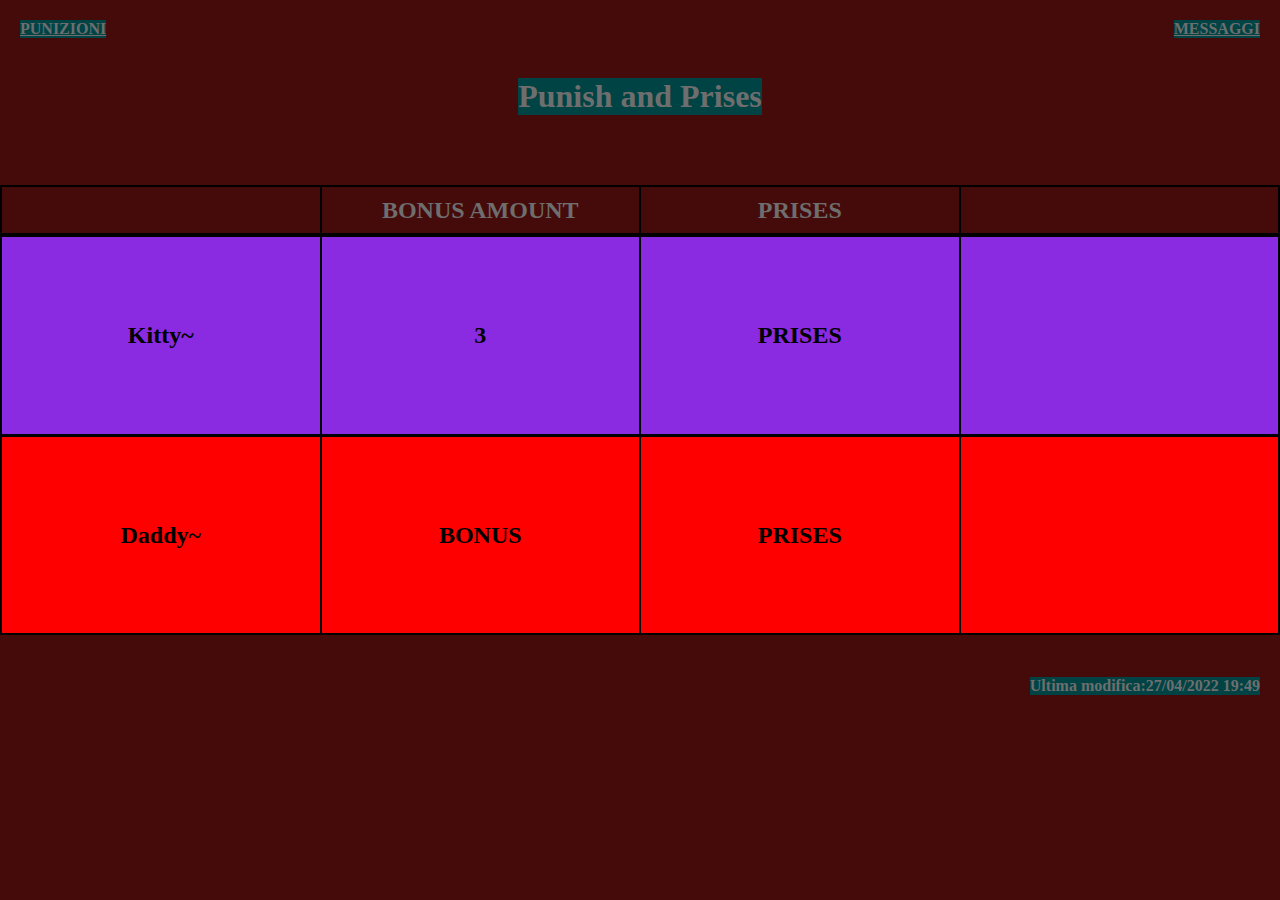
<file: index.html>
<!DOCTYPE html>
<html>
<head>
    <meta name="viewport" content="width=device-width, initial-scale=1">
    <link rel="stylesheet" href="CSS/style.css">
    <link rel="icon" href="img/heart.png">
    <title>Punish and Prises</title>
</head>
<body>
    <div class="header">
        <nav>
            <a href="pages/punish.html">PUNIZIONI</a>
            <a href="pages/messages.html">MESSAGGI</a>
        </nav>
        <main>
            <h1>Punish and Prises</h1>
        </main>
    </div>
<!-- GRID HEADER -->
    <section class="container">
        <div class="names divs">
            <!-- <h2>NOMI</h2> -->
        </div>
        <div class="bonus divs">
            <center><h2>BONUS AMOUNT</h2></center>
        </div>
        <div class="prises divs">
            <h2>PRISES </h2>
        </div>
        <div class="denials divs">

        </div>
    </section>
<!-- ILARY -->
    <section class="container kitty cont2">
        <div class="names divs">
            <h2>Kitty~</h2>
        </div>
        <div class="bonus divs">
            <h2>3</h2>
        </div>
        <div class="prises divs">
            <h2>PRISES</h2>
        </div>
        <div class="punish divs">
            <h2 id="kittyNoTime"></h2>
        </div>
    </section>
<!-- NICK -->
    <section class="container daddy cont2">
        <div class="names divs">
            <h2>Daddy~</h2>
        </div>
        <div class="bonus divs">
            <h2>BONUS</h2>
        </div>
        <div class="prises divs">
            <h2>PRISES</h2>
        </div>
        <div class="punish divs">
            <h2 id="daddyNoTime"></h2>
        </div>
    </section>
    <div class="footer">
        <a>Ultima modifica:27/04/2022 19:49</a>    </div>
</body>

<script src="JS/moment.min.js"></script>
<script src="JS/myFunction.js"></script>

<script>
    const daddyTime = moment("2022-05-04 23:56");
    const kittyTime = moment("2022-05-04 23:56");

    let daddyText = document.getElementById(daddyNoTime);
    let kittyText = document.getElementById(kittyNoTime);

    let daddyDaysDifference = daysDifferenceF(daddyTime);
    let daddyHoursDifference = hoursDifferenceF(daddyTime);
    let daddyMinutesDifference = minutesDifferenceF(daddyTime);
    let daddySecondsDifference = secondsDifferenceF(daddyTime);

    let kittyDaysDifference = daysDifferenceF(kittyTime);
    let kittyHoursDifference = hoursDifferenceF(kittyTime);
    let kittyMinutesDifference = minutesDifferenceF(kittyTime);
    let kittySecondsDifference = secondsDifferenceF(kittyTime);
    
    console.log(daddyDaysDifference);
    daddyText.innerHTML = `${daddyDaysDifference}:${daddyHoursDifference}:${daddyMinutesDifference}:${daddySecondsDifference}`;
    kittyText.innerHTML = `${kittyDaysDifference}:${kittyHoursDifference}:${kittyMinutesDifference}:${kittySecondsDifference}`;
</script>
</html>
</file>
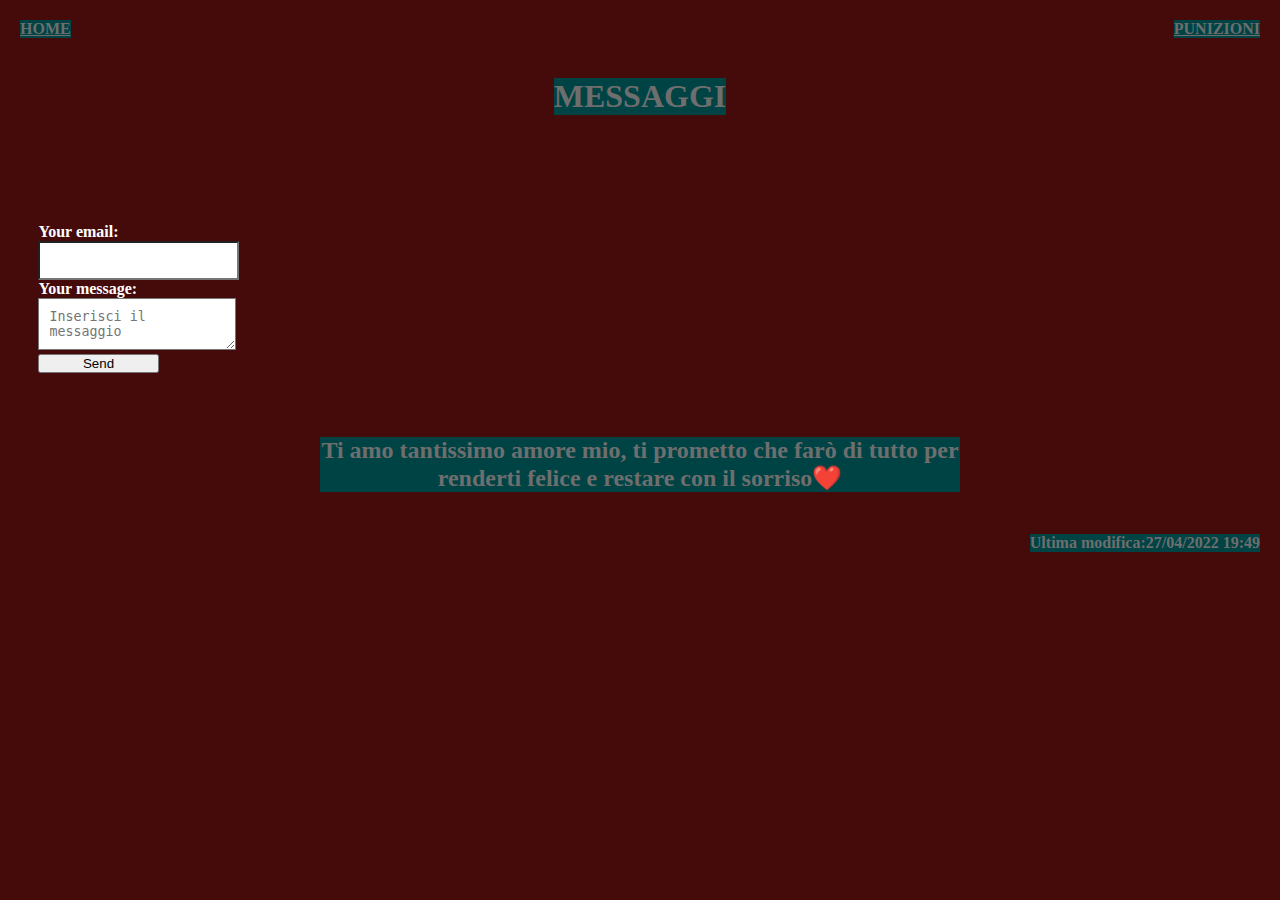
<file: pages/messages.html>
<!DOCTYPE html>
<html>
<head>
    <link rel="icon" href="../img/heart.png">
    <meta name="viewport" content="width=device-width, initial-scale=1">
    <link rel="stylesheet" href="../CSS/style.css">
    <title>Messages</title>
</head>
<body>
    <div class="header">
        <nav>
            <a href="../index.html">HOME</a>
            <a href="punish.html">PUNIZIONI</a>
        </nav>
        <main>
            <h1>MESSAGGI</h1>
        </main>
    </div>

    <form action="https://formspree.io/f/xpzbjvab" method="POST">
        <div class="messageBox">
            <label>
            <p>Your email:</p>
            <input type="email" name="email" id="">
            </label>
            
            <label>
            <p>Your message:</p>
            <textarea name="message" placeholder="Inserisci il messaggio"></textarea>
            </label>
            <!-- your other form fields go here -->
            <button type="submit">Send</button>
       </div>
    </form>
    <div class="writing">
        <center><h2>Ti amo tantissimo amore mio, ti prometto che farò di tutto per renderti felice e restare con il sorriso❤️</h2></center>
    </div>
    <div class="footer">
        <a>Ultima modifica:27/04/2022 19:49</a>
    </div>
</body>
</html>
</file>
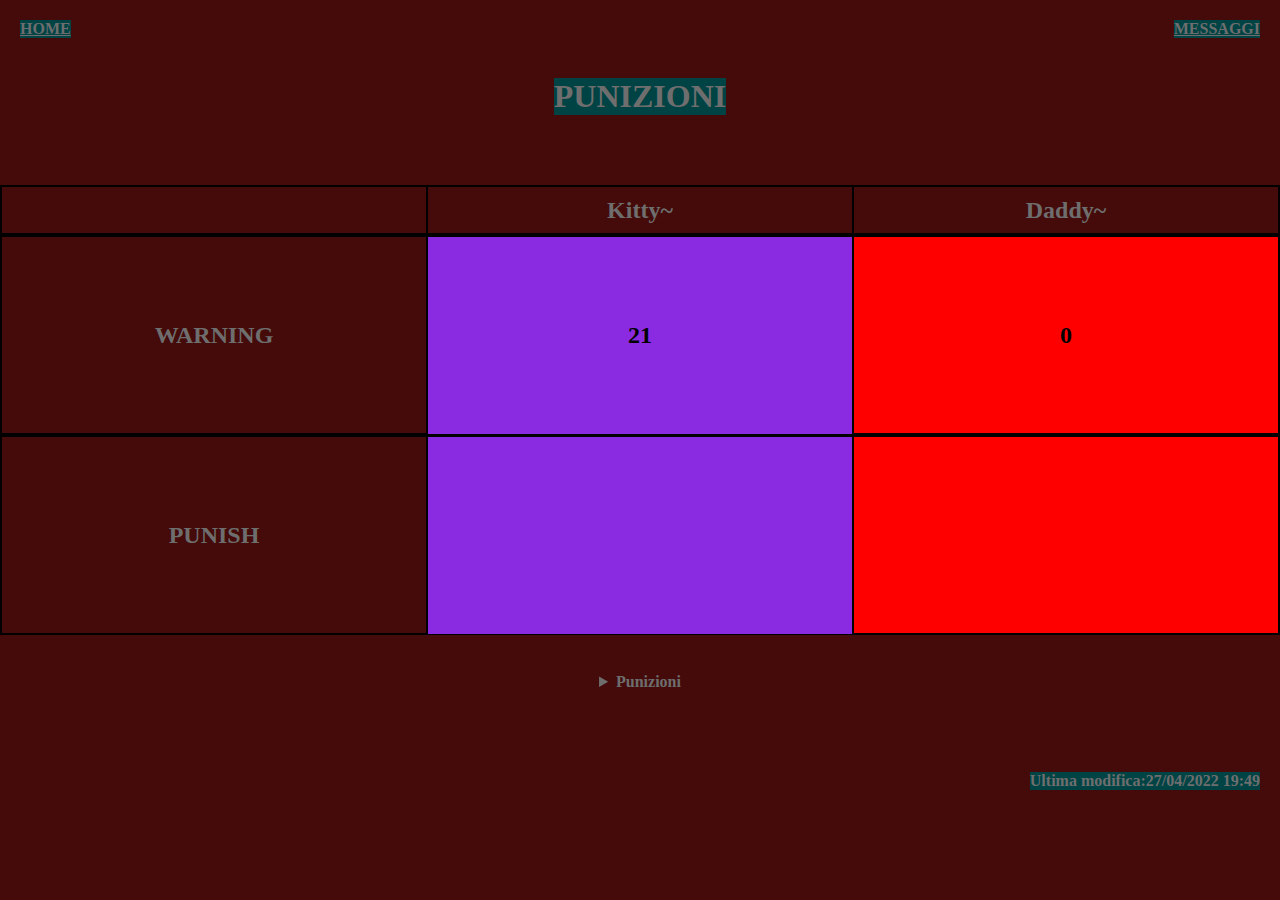
<file: pages/punish.html>
<!DOCTYPE html>
<html>
<head>
    <link rel="icon" href="../img/heart.png">
    <meta name="viewport" content="width=device-width, initial-scale=1">
    <link rel="stylesheet" href="../CSS/style.css">
    <title>Punishments</title>
</head>
<body>
    <div class="header">
        <nav>
            <a href="../index.html">HOME</a>
            <a href="messages.html">MESSAGGI</a>
        </nav>
        <main>
            <h1>PUNIZIONI</h1>
        </main>
    </div>
    <!-- GRID HEADER -->
    <section class="container">
        <div class="names divs">
            <!-- <h2>NOMI</h2> -->
        </div>
        <div class="names divs">
            <h2>Kitty~</h2>
        </div>
        <div class="names divs">
            <h2>Daddy~</h2>
        </div>
    </section>
<!-- ILARY -->
    <section class="container  cont2">

        <div class="punish divs">
            <h2>WARNING</h2>            <!--NUMERS OF WARNING-->
        </div>
        <div class="numberOfWarning kitty divs">
            <h2>21</h2>
        </div>
        <div class="numberOfWarning daddy divs">
            <h2>0</h2>
        </div>
    </section>
<!-- NICK -->
    <section class="container cont2">
        
        <div class="punish divs">
            <h2>PUNISH</h2>         <!--NUMERS OF WARNING-->
        </div>
        <div class="punishments kitty divs">
            <h2>
                <ul>
                    <!-- <li>punizione 1</li>
                    <li>punizione 2</li>
                    <li>punizione 3</li> -->
                </ul>
            </h2>
        </div>
        <div class="punishments daddy divs">
            <h2>
                <ul>

                </ul>
            </h2>
        </div>
    </section>
    <div class="legenda divs">
        <details>
            <summary>Punizioni</summary>
            <li>easy punishments = 2 warnings</li>
            <li>medium punishments = 6 warnings</li>
            <li>hard punishments = 15 warnings</li>
        </details>
    </div>
    <div class="footer">
        <a>Ultima modifica:27/04/2022 19:49</a>    
    </div>
</body>
</html>
</file>
<file: CSS/style.css>
*{
    margin: 0;
    padding: 0;
    box-sizing: border-box;
}

html{
    background: #440b0a;
    color: #6e6e6e;
    font-weight: bold;
}

.header{
    display: flex;
    flex-flow: column;
}

a, a:visited{
    color: inherit;
    background-color: #004344;
}

main{
    display: flex;
    align-items: center;
    justify-content: center;
    margin-bottom: 50px;
    padding: 20px;
}

h1{
    background-color: #004344;
}

nav{
    display: flex;
    justify-content: space-between;
    align-items: center;
    min-height: 40px;
    width: 100%;
    padding: 20px;
}

.container{
    display: flex;
    height: 50px;
    border: 1px solid black;
}

.divs{
    display: flex;
    flex-flow: column;
    justify-content: center;
    align-items: center;
    border: 1px solid black;
    width: 100%;
}

.cont2{
    height: 200px;
}

.kitty{
    background-color: blueviolet;
    color: black;
    border-bottom: none;
}

.daddy{
    background-color: red;
    color: black;
}

.messageBox{
    display: flex;
    flex-flow: column;
    color: white;
    justify-content: center;
    padding: 3%;

}

input, textarea{
    background-color: white;
    padding: 10px;
    border-radius: 0%;
    color: black;
}

button{
    width: 10%;
}

.footer{
    height: 80px;
    padding: 20px;
    display: flex;
    justify-content: flex-end;
    align-items: flex-end;
}

.legenda{
    border: none;
    margin-top: 3%;
    margin-bottom: 3%;
}

.writing{
    width: 50%;
    height: auto;
    display: flex;
    flex-flow: column;
    justify-content: center;
    align-items: center;
    margin: 0 auto;
    margin-top: 2%;
}

.writing h2{
    background-color: #004344;
}

@media only screen and (max-width: 768px){
    h1{
        font-size: 27px;
    }
    h2{
        font-size: 20px;
    }
    .cont2{
        height: 150px;
    }
}
</file>
